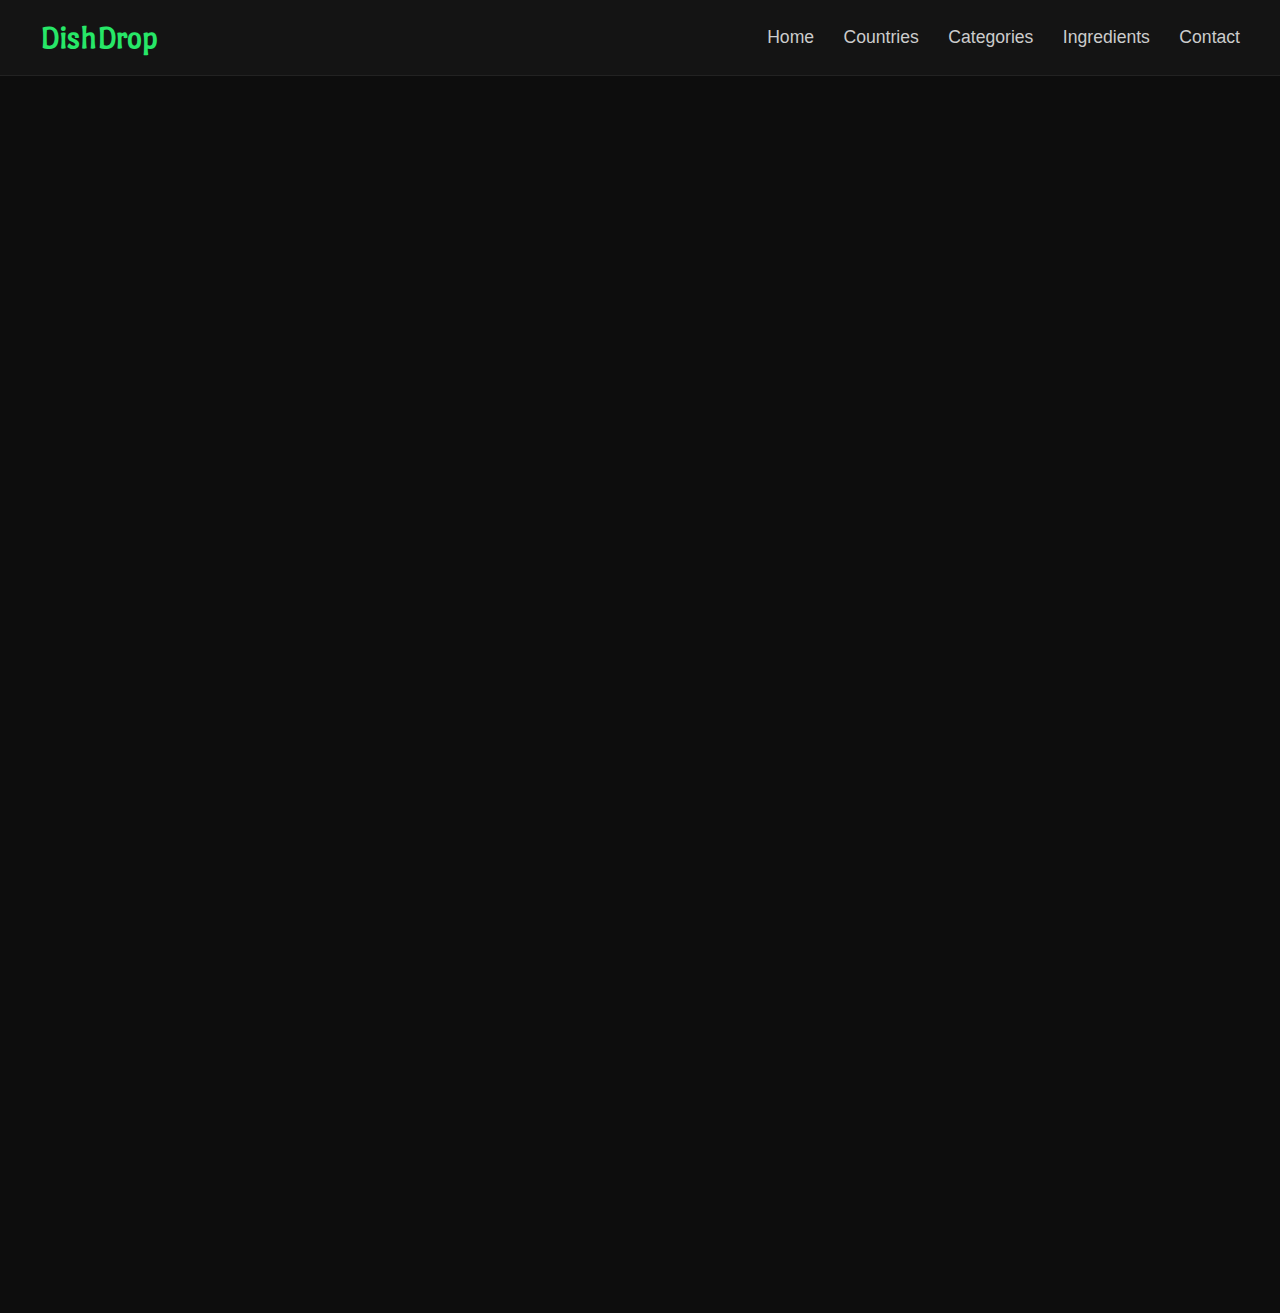
<file: categories/index.html>
<!DOCTYPE html>
<html lang="en">
  <head>
    <meta charset="UTF-8" />
    <meta name="viewport" content="width=device-width, initial-scale=1.0" />
    <title>DishDrop - Categories</title>
    <script src="https://code.jquery.com/jquery-3.6.0.min.js"></script>
    <link
      rel="stylesheet"
      href="https://cdnjs.cloudflare.com/ajax/libs/font-awesome/4.7.0/css/font-awesome.min.css"
    />
    <link rel="stylesheet" href="style.css" />
    <link href="https://unpkg.com/aos@2.3.1/dist/aos.css" rel="stylesheet" />
    <script src="https://unpkg.com/aos@2.3.1/dist/aos.js"></script>
  </head>
  <body>
    <!-- Header -->
    <header class="header" data-aos="fade-down">
      <h1 class="logo" onclick="location.href='../index.html'">DishDrop</h1>
      <nav class="nav">
        <a href="../index.html">Home</a>
        <a href="../countries/index.html">Countries</a>
        <a href="index.html">Categories</a>
        <a href="../ingredients/index.html">Ingredients</a>
        <a href="#Contact">Contact</a>
      </nav>
    </header>

    <main>
      <div id="categories-list" class="categories-list"></div>
      <div class="content" id="content"></div>
    </main>

    <footer class="footer" id="Contact" data-aos="fade-up">
      <div class="footer-container">
        <!-- Column 1: About -->
        <div class="footer-col">
          <h3>DishDrop</h3>
          <p>
            Discover delicious meals, recipes, and cooking inspiration every
            day.
          </p>

          <div class="footer-social">
            <a href="#"><i class="fa fa-facebook"></i></a>
            <a href="#"><i class="fa fa-twitter"></i></a>
            <a href="#"><i class="fa fa-instagram"></i></a>
            <a href="#"><i class="fa fa-youtube-play"></i></a>
            <a href="#"><i class="fa fa-pinterest"></i></a>
          </div>
        </div>

        <!-- Column 2: Links -->
        <div class="footer-col">
          <h4>Useful Links</h4>
          <ul>
            <li><a href="../index.html">Home</a></li>
            <li><a href="../countries/index.html">Countries</a></li>
            <li><a href="index.html">Categories</a></li>
            <li><a href="../ingredients/index.html">Ingredients</a></li>
            <li><a href="#Contact">Contact</a></li>
          </ul>
        </div>

        <!-- Column 3: Newsletter Form -->
        <div class="footer-col">
          <h4>Subscribe</h4>
          <p>Join our newsletter to get the latest recipes.</p>
          <form class="footer-form">
            <input type="email" placeholder="Enter your email" required />
            <button type="submit">Subscribe</button>
          </form>
        </div>
      </div>

      <div class="footer-bottom">
        <p>&copy; 2024 DishDrop. All rights reserved.</p>
      </div>
    </footer>
    <script src="main.js"></script>
  </body>
</html>
</file>
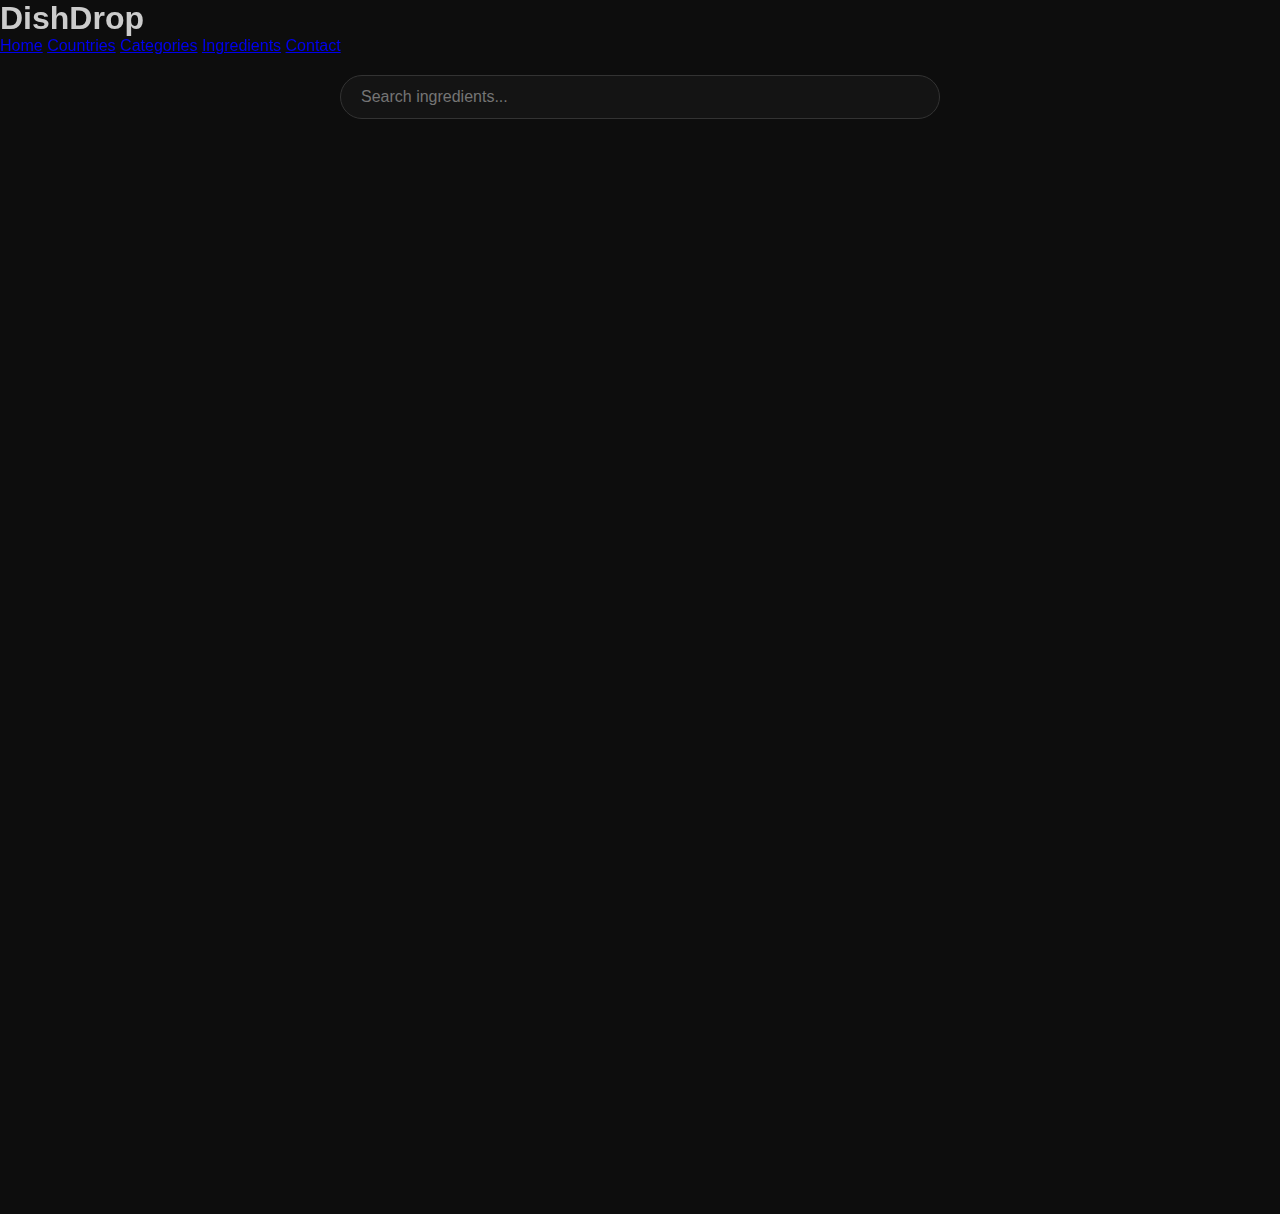
<file: ingredients/index.html>
<!DOCTYPE html>
<html lang="en">
  <head>
    <meta charset="UTF-8" />
    <meta name="viewport" content="width=device-width, initial-scale=1.0" />
    <title>Browse Ingredients - DishDrop</title>
    <meta
      name="description"
      content="Browse our extensive list of ingredients. Find recipes based on the ingredients you have in your kitchen."
    />
    <meta
      name="keywords"
      content="ingredients, food items, cooking materials, recipe finder by ingredient"
    />
    <meta name="author" content="DishDrop" />
    <script src="https://code.jquery.com/jquery-3.6.0.min.js"></script>
    <link
      rel="stylesheet"
      href="https://cdnjs.cloudflare.com/ajax/libs/font-awesome/4.7.0/css/font-awesome.min.css"
    />
    <link rel="stylesheet" href="style.css" />
    <link href="https://unpkg.com/aos@2.3.1/dist/aos.css" rel="stylesheet" />
    <link rel="icon" href="../logo.png" type="image/png">
    <script src="https://unpkg.com/aos@2.3.1/dist/aos.js"></script>
  </head>
  <body>
    <!-- Header -->
    <header class="header" data-aos="fade-down">
      <h1 class="logo" onclick="location.href='../index.html'">DishDrop</h1>
      <nav class="nav">
        <a href="../index.html">Home</a>
        <a href="../countries/index.html">Countries</a>
        <a href="../categories/index.html">Categories</a>
        <a href="index.html">Ingredients</a>
        <a href="#Contact">Contact</a>
      </nav>
    </header>

    <main>
      <div class="search-container">
        <input
          type="text"
          id="ingredient-search"
          placeholder="Search ingredients..."
        />
      </div>

      <div id="ingredients-list" class="ingredients-list"></div>
      <div id="pagination" class="pagination-container"></div>
      <div class="content" id="content"></div>
    </main>

    <footer class="footer" id="Contact" data-aos="fade-up">
      <div class="footer-container">
        <!-- Column 1: About -->
        <div class="footer-col">
          <h3>DishDrop</h3>
          <p>
            Discover delicious meals, recipes, and cooking inspiration every
            day.
          </p>

          <div class="footer-social">
            <a href="#"><i class="fa fa-facebook"></i></a>
            <a href="#"><i class="fa fa-twitter"></i></a>
            <a href="#"><i class="fa fa-instagram"></i></a>
            <a href="#"><i class="fa fa-youtube-play"></i></a>
            <a href="#"><i class="fa fa-pinterest"></i></a>
          </div>
        </div>

        <!-- Column 2: Links -->
        <div class="footer-col">
          <h4>Useful Links</h4>
          <ul>
            <li><a href="../index.html">Home</a></li>
            <li><a href="../countries/index.html">Countries</a></li>
            <li><a href="../categories/index.html">Categories</a></li>
            <li><a href="index.html">Ingredients</a></li>
            <li><a href="#Contact">Contact</a></li>
          </ul>
        </div>

        <!-- Column 3: Newsletter Form -->
        <div class="footer-col">
          <h4>Subscribe</h4>
          <p>Join our newsletter to get the latest recipes.</p>
          <form class="footer-form">
            <input type="email" placeholder="Enter your email" required />
            <button type="submit">Subscribe</button>
          </form>
        </div>
      </div>

      <div class="footer-bottom">
        <p>&copy; 2024 DishDrop. All rights reserved.</p>
      </div>
    </footer>
    <script src="main.js"></script>
  </body>
</html>
</file>
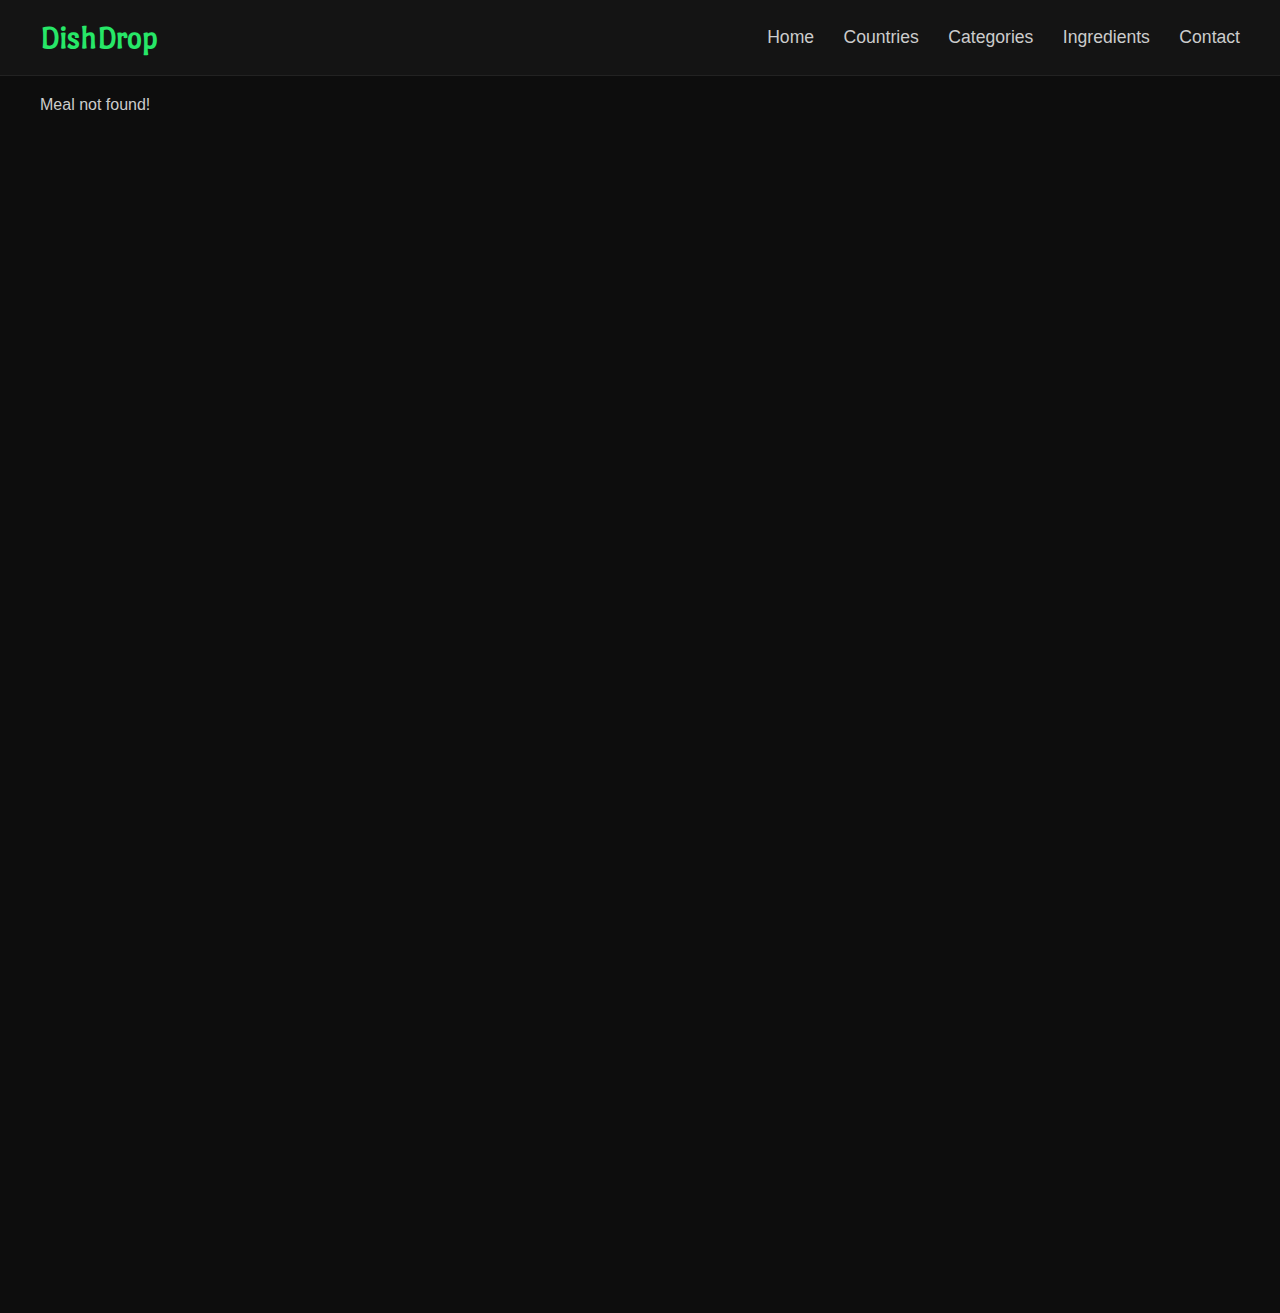
<file: MealDetails/index.html>
<!DOCTYPE html>
<html lang="en">
  <head>
    <meta charset="UTF-8" />
    <meta name="viewport" content="width=device-width, initial-scale=1.0" />
    <title>DishDrop - Meal Details</title>
    <script src="https://code.jquery.com/jquery-3.6.0.min.js"></script>
    <link
      rel="stylesheet"
      href="https://cdnjs.cloudflare.com/ajax/libs/font-awesome/4.7.0/css/font-awesome.min.css"
    />
    <link rel="stylesheet" href="style.css" />
    <link href="https://unpkg.com/aos@2.3.1/dist/aos.css" rel="stylesheet" />
    <script src="https://unpkg.com/aos@2.3.1/dist/aos.js"></script>
  </head>
  <body>
    <!-- Header -->
    <header class="header" data-aos="fade-down">
      <h1 class="logo" onclick="location.href='../index.html'">DishDrop</h1>
      <nav class="nav">
        <a href="../index.html">Home</a>
        <a href="../countries/index.html">Countries</a>
        <a href="../categories/index.html">Categories</a>
        <a href="../ingredients/index.html">Ingredients</a>
        <a href="#Contact">Contact</a>
      </nav>
    </header>

    <main>
      <div class="meal-details" id="meal-details-container">
        <!-- Meal details will be dynamically inserted here -->
      </div>
    </main>

    <footer class="footer" id="Contact" data-aos="fade-up">
      <div class="footer-container">
        <!-- Column 1: About -->
        <div class="footer-col">
          <h3>DishDrop</h3>
          <p>
            Discover delicious meals, recipes, and cooking inspiration every
            day.
          </p>

          <div class="footer-social">
            <a href="#"><i class="fa fa-facebook"></i></a>
            <a href="#"><i class="fa fa-twitter"></i></a>
            <a href="#"><i class="fa fa-instagram"></i></a>
            <a href="#"><i class="fa fa-youtube-play"></i></a>
            <a href="#"><i class="fa fa-pinterest"></i></a>
          </div>
        </div>

        <!-- Column 2: Links -->
        <div class="footer-col">
          <h4>Useful Links</h4>
          <ul>
            <li><a href="../index.html">Home</a></li>
            <li><a href="../countries/index.html">Countries</a></li>
            <li><a href="../categories/index.html">Categories</a></li>
            <li><a href="../ingredients/index.html">Ingredients</a></li>
            <li><a href="#Contact">Contact</a></li>
          </ul>
        </div>

        <!-- Column 3: Newsletter Form -->
        <div class="footer-col">
          <h4>Subscribe</h4>
          <p>Join our newsletter to get the latest recipes.</p>
          <form class="footer-form">
            <input type="email" placeholder="Enter your email" required />
            <button type="submit">Subscribe</button>
          </form>
        </div>
      </div>

      <div class="footer-bottom">
        <p>&copy; 2024 DishDrop. All rights reserved.</p>
      </div>
    </footer>

    <script src="main.js"></script>
  </body>
</html>
</file>
<file: categories/style.css>
@import url("https://fonts.googleapis.com/css2?family=Playfair:ital,opsz,wght@0,5..1200,300..900;1,5..1200,300..900&family=Port+Lligat+Sans&display=swap");
/* ---------------- FONTS ---------------- */
:root {
  --font-main: "Inter", sans-serif;
  --font-title: "Playfair", serif;
  --font-alt: "Port Lligat Sans", sans-serif;

  --green: #27e768;
  --dark: #0d0d0d;
  --dark2: #141414;
  --text: #cccccc;
  --white: #ffffff;
}

/* ---------------- RESET ---------------- */
* {
  margin: 0;
  padding: 0;
  box-sizing: border-box;
}

body {
  background: var(--dark);
  color: var(--text);
  font-family: var(--font-main);
}

/* ---------------- HEADER ---------------- */
.header {
  width: 100%;
  padding: 20px 40px;
  display: flex;
  justify-content: space-between;
  align-items: center;
  background: var(--dark2);
  border-bottom: 1px solid #222;
}

.logo {
  font-family: var(--font-alt);
  font-size: 2rem;
  font-weight: 700;
  color: var(--green);
}

.logo:hover{
  cursor: pointer;
}

.nav a {
  margin-left: 25px;
  text-decoration: none;
  color: var(--text);
  font-size: 1.1rem;
  position: relative;
  transition: color 0.3s;
}

.nav a::before {
  content: "";
  position: absolute;
  left: 0;
  bottom: -3px; /* المسافة تحت النص */
  width: 0;      /* يبدأ من صفر */
  height: 3px;
  border-radius: 20px;
  background-color: var(--green);
  transition: width 0.5s;
}

.nav a:hover {
  color: var(--green);
}

.nav a:hover::before {
  width: 100%; /* يتوسع عند hover */
}


/* ---------------- MAIN ---------------- */
main {
  padding: 20px 30px;
  min-height: calc(100vh - 80px);
  gap: 30px;
  max-width: 1700px;
  margin: 0 auto;
}

.main-content {
  display: flex;
  flex-direction: column;
  gap: 40px;
}

/* ---------------- CATEGORIES ---------------- */
.categories-list{
  display: flex;
  justify-content: center;
  align-items: center;
  gap: 15px;
  flex-wrap: wrap;
}

.category-card {
  background: var(--dark2);
  border: 1px solid #222;
  border-radius: 12px;
  padding: 10px;
  text-align: center;
  transition: transform 0.3s, box-shadow 0.3s;
  cursor: pointer;
}

.category-card img {
  width: 100%;
  object-fit: cover;
  border-radius: 8px;
  margin-bottom: 10px;
}

.category-card h4 {
  color: var(--green);
  font-size: 1.1rem;
  font-weight: 600;
}

/* Hover effect */
.category-card:hover {
  transform: translateY(-5px);
  box-shadow: 0 4px 15px rgba(0, 255, 120, 0.2);
}


/* ---------------- CONTENT GRID ---------------- */
.content {
  display: flex;
  flex-direction: row;
  flex-wrap: wrap;
  gap: 20px;
}

.featured-sec {
  width: 48%;
}

.card {
  display: flex;
  padding: 10px;
  background: var(--dark2);
  border-radius: 12px;
  border: 1px solid #222;
  margin-bottom: 20px;
  justify-content: space-between;
  align-items: center;
  gap: 20px;
}

.card img {
  width: 230px;
  height: 230px;
  border-radius: 10px;
  object-fit: cover;
}

.card-info {
  width: 100%;
  max-width: 60%;
  display: flex;
  flex-direction: column;
  gap: 5px;
}

.card-info h4 {
  font-family: var(--font-title);
  color: var(--white);
  font-size: 1.3rem;
}

.card-info span {
  color: var(--green);
  font-size: 0.9rem;
  font-weight: 600;
}

.card-info p {
  font-size: 0.95rem;
  line-height: 1.5;
  color: var(--text);
  margin-top: 10px;
}

.view-btn {
  margin-top: 15px;
  background: var(--green);
  color: #000;
  border: none;
  padding: 8px 14px;
  border-radius: 6px;
  font-weight: 600;
  cursor: pointer;
}


/* ---------------- FOOTER ---------------- */
.footer {
  background: #111;
  color: #ddd;
  padding: 50px 20px 20px;
  font-family: var(--font-main);
}

.footer-container {
  display: flex;
  flex-wrap: wrap;
  justify-content: space-between;
  gap: 40px;
  max-width: 1200px;
  margin: auto;
}

.footer-col {
  flex: 1 1 250px;
}

.footer-col h3,
.footer-col h4 {
  color: #fff;
  margin-bottom: 15px;
}

.footer-col p {
  line-height: 1.6;
}

.footer-col ul {
  list-style: none;
  padding: 0;
}

.footer-col ul li {
  margin-bottom: 10px;
}

.footer-col ul li a {
  color: #bbb;
  text-decoration: none;
  transition: 0.3s;
}

.footer-col ul li a:hover {
  color: #ff6b6b;
}

.footer-social {
  margin-top: 10px;
}

.footer-social a {
  color: #ddd;
  margin-right: 12px;
  font-size: 20px;
  transition: 0.3s;
}

.footer-social a:hover {
  color: #ff6b6b;
}

.footer-form {
  display: flex;
  gap: 10px;
  margin-top: 10px;
}

.footer-form input {
  padding: 10px;
  width: 70%;
  border: none;
  border-radius: 5px;
  outline: none;
}

.footer-form button {
  padding: 10px 15px;
  border: none;
  background: #ff6b6b;
  color: #fff;
  border-radius: 5px;
  cursor: pointer;
  transition: 0.3s;
}

.footer-form button:hover {
  background: #ff4949;
}

.footer-bottom {
  margin-top: 40px;
  text-align: center;
  padding-top: 15px;
  border-top: 1px solid #222;
  color: #999;
}

/* ---------------- RESPONSIVE ---------------- */
@media (max-width: 1024px) {
  main {
    grid-template-columns: 1fr;
    padding: 20px;
  }

  .sidebar {
    position: relative;
    top: 0;
  }

  .hero h2 {
    font-size: 2.5rem;
  }
}

@media (max-width: 768px) {
  .header {
    padding: 15px 20px;
  }

  .logo {
    font-size: 1.5rem;
  }

  .nav a {
    margin-left: 15px;
    font-size: 1rem;
  }

  .hero h2 {
    font-size: 2rem;
  }

  .search-box {
    flex-direction: column;
    gap: 10px;
  }

  .random-btn {
    width: 100%;
    border-radius: 6px;
  }

  .card {
    flex-direction: column;
    text-align: center;
  }

  .card-info {
    max-width: 100%;
  }

  .card img {
    width: 100%;
    height: auto;
  }

  .category-grid {
    grid-template-columns: repeat(2, 1fr);
  }

  .footer-container {
    flex-direction: column;
    text-align: center;
  }

  .footer-form {
    flex-direction: column;
  }

  .footer-form input {
    width: 100%;
  }
}
</file>
<file: ingredients/style.css>
@import url("https://fonts.googleapis.com/css2?family=Playfair:ital,opsz,wght@0,5..1200,300..900;1,5..1200,300..900&family=Port+Lligat+Sans&display=swap");
/* ---------------- FONTS ---------------- */
:root {
  --font-main: "Inter", sans-serif;
  --font-title: "Playfair", serif;
  --font-alt: "Port Lligat Sans", sans-serif;

  --green: #27e768;
  --dark: #0d0d0d;
  --dark2: #141414;
  --text: #cccccc;
  --white: #ffffff;
}

/* ---------------- RESET ---------------- */
* {
  margin: 0;
  padding: 0;
  box-sizing: border-box;
}

body {
  background: var(--dark);
  color: var(--text);
  font-family: var(--font-main);
}


/* ---------------- MAIN ---------------- */
main {
  padding: 20px 30px;
  min-height: calc(100vh - 80px);
  gap: 30px;
  max-width: 1700px;
  margin: 0 auto;
}

.main-content {
  display: flex;
  flex-direction: column;
  gap: 40px;
}

/* ---------------- INGREDIENTS SEARCH ---------------- */
.search-container {
  width: 100%;
  max-width: 600px;
  margin: 0 auto 30px;
  text-align: center;
}

.search-container input {
  width: 100%;
  padding: 12px 20px;
  font-size: 1rem;
  border-radius: 25px;
  border: 1px solid #333;
  background: var(--dark2);
  color: var(--white);
  outline: none;
  transition: border-color 0.3s;
}

.search-container input:focus {
  border-color: var(--green);
}

/* ---------------- PAGINATION ---------------- */
.pagination-container {
  display: flex;
  justify-content: center;
  gap: 10px;
  margin-top: 30px;
  flex-wrap: wrap;
}

.page-btn {
  background: var(--dark2);
  color: var(--text);
  border: 1px solid #333;
  padding: 8px 14px;
  border-radius: 6px;
  cursor: pointer;
  transition: all 0.3s;
}

.page-btn:hover {
  background: #333;
  color: var(--white);
}

.page-btn.active {
  background: var(--green);
  color: #000;
  border-color: var(--green);
  font-weight: bold;
}

.page-btn:disabled {
  opacity: 0.5;
  cursor: not-allowed;
}

/* ---------------- INGREDIENTS/CATEGORIES ---------------- */
.ingredients-list {
  display: flex;
  justify-content: center;
  align-items: center;
  gap: 15px;
  flex-wrap: wrap;
}

.ingredients-card {
  background: var(--dark2);
  border: 1px solid #222;
  border-radius: 12px;
  padding: 10px;
  text-align: center;
  transition: transform 0.3s, box-shadow 0.3s;
  cursor: pointer;
}

.ingredients-card img {
  width: 100%;
  height: auto;
  max-width: 250px;
  object-fit: cover;
  border-radius: 8px;
  margin-bottom: 10px;
}

.ingredients-card h4 {
  color: var(--green);
  font-size: 1.1rem;
  font-weight: 600;
}

/* Hover effect */
.ingredients-card:hover {
  transform: translateY(-5px);
  box-shadow: 0 4px 15px rgba(0, 255, 120, 0.2);
}

/* ---------------- CONTENT GRID ---------------- */
.content {
  display: flex;
  flex-direction: row;
  flex-wrap: wrap;
  gap: 20px;
}

.featured-sec {
  width: 48%;
}

.card {
  display: flex;
  padding: 10px;
  background: var(--dark2);
  border-radius: 12px;
  border: 1px solid #222;
  margin-bottom: 20px;
  justify-content: space-between;
  align-items: center;
  gap: 20px;
}

.card img {
  width: 230px;
  height: 230px;
  border-radius: 10px;
  object-fit: cover;
  border: 1px solid #222;
  background: #000;
}

.card-info {
  width: 100%;
  max-width: 60%;
  display: flex;
  flex-direction: column;
  gap: 5px;
}

.card-info h4 {
  font-family: var(--font-title);
  color: var(--white);
  font-size: 1.3rem;
}

.card-info span {
  color: var(--green);
  font-size: 0.9rem;
  font-weight: 600;
}

.card-info p {
  font-size: 0.95rem;
  line-height: 1.5;
  color: var(--text);
  margin-top: 10px;
}

.view-btn {
  margin-top: 15px;
  background: var(--green);
  color: #000;
  border: none;
  padding: 8px 14px;
  border-radius: 6px;
  font-weight: 600;
  cursor: pointer;
}


/* ---------------- RESPONSIVE ---------------- */
@media (max-width: 1024px) {
  main {
    grid-template-columns: 1fr;
    padding: 20px;
  }

  .sidebar {
    position: relative;
    top: 0;
  }

  .hero h2 {
    font-size: 2.5rem;
  }
}

@media (max-width: 768px) {
  .header {
    padding: 15px 20px;
  }

  .logo {
    font-size: 1.5rem;
  }

  .nav a {
    margin-left: 15px;
    font-size: 1rem;
  }

  .hero h2 {
    font-size: 2rem;
  }

  .search-box {
    flex-direction: column;
    gap: 10px;
  }

  .random-btn {
    width: 100%;
    border-radius: 6px;
  }

  .card {
    flex-direction: column;
    text-align: center;
  }

  .card-info {
    max-width: 100%;
  }

  .card img {
    width: 100%;
    height: auto;
  }

  .category-grid {
    grid-template-columns: repeat(2, 1fr);
  }

  .footer-container {
    flex-direction: column;
    text-align: center;
  }

  .footer-form {
    flex-direction: column;
  }

  .footer-form input {
    width: 100%;
  }
}
</file>
<file: MealDetails/style.css>
@import url("https://fonts.googleapis.com/css2?family=Playfair:ital,opsz,wght@0,5..1200,300..900;1,5..1200,300..900&family=Port+Lligat+Sans&display=swap");
/* ---------------- FONTS ---------------- */
:root {
  --font-main: "Inter", sans-serif;
  --font-title: "Playfair", serif;
  --font-alt: "Port Lligat Sans", sans-serif;

  --green: #27e768;
  --dark: #0d0d0d;
  --dark2: #141414;
  --text: #cccccc;
  --white: #ffffff;
}

/* ---------------- RESET ---------------- */
* {
  margin: 0;
  padding: 0;
  box-sizing: border-box;
}

body {
  background: var(--dark);
  color: var(--text);
  font-family: var(--font-main);
}

/* ---------------- HEADER ---------------- */
.header {
  width: 100%;
  padding: 20px 40px;
  display: flex;
  justify-content: space-between;
  align-items: center;
  background: var(--dark2);
  border-bottom: 1px solid #222;
}

.logo {
  font-family: var(--font-alt);
  font-size: 2rem;
  font-weight: 700;
  color: var(--green);
}

.logo:hover{
  cursor: pointer;
}

.nav a {
  margin-left: 25px;
  text-decoration: none;
  color: var(--text);
  font-size: 1.1rem;
  position: relative;
  transition: color 0.3s;
}

.nav a::before {
  content: "";
  position: absolute;
  left: 0;
  bottom: -3px; /* المسافة تحت النص */
  width: 0;      /* يبدأ من صفر */
  height: 3px;
  border-radius: 20px;
  background-color: var(--green);
  transition: width 0.5s;
}

.nav a:hover {
  color: var(--green);
}

.nav a:hover::before {
  width: 100%; /* يتوسع عند hover */
}


/* ---------------- MAIN ---------------- */
main {
  padding: 20px 40px;
  min-height: calc(100vh - 80px);
  display: grid;
  gap: 30px;
  max-width: 1600px;
  margin: 0 auto;
}

.main-content {
  display: flex;
  flex-direction: column;
  gap: 40px;
}


/* ---------- Meal Details Page ---------- */

.meal-details-card {
  background: var(--dark2);
  border: 1px solid #222;
  border-radius: 12px;
  padding: 25px;
  margin: 40px auto;
  color: var(--text);
  box-shadow: 0 4px 15px rgba(0, 0, 0, 0.4);
  display: flex;
  flex-direction: row;
  gap: 30px;
}

.meal-details-card img {
  width: 500px;
  height: auto;
  border-radius: 12px;
  object-fit: cover;
  flex-shrink: 0;
}

.meal-details-card .text-area {
  flex: 1;
  display: flex;
  flex-direction: column;
  gap: 15px;
}

.meal-details-card h2 {
  color: var(--white);
  font-size: 2rem;
  margin-bottom: 10px;
}

.meal-details-card h3 {
  color: var(--green);
  font-size: 1.3rem;
  margin-top: 20px;
}

.meal-details-card h4 {
  color: var(--green);
  font-size: 1rem;
  margin-top: 5px;
}

.meal-details-card p {
  font-size: 1rem;
  line-height: 1.6;
  color: var(--text);
}

.meal-details-card ul {
  list-style: disc;
  padding-left: 20px;
}

.meal-details-card ul li {
  margin-bottom: 8px;
  color: var(--text);
}

/* Buttons container inside meal-details-card */
.meal-details-card .text-area > div {
  display: flex;
  gap: 15px;
  margin-top: 20px;
}

/* Common button styles */
.meal-details-card button {
  padding: 10px 20px;
  border: none;
  border-radius: 6px;
  font-weight: 600;
  cursor: pointer;
  transition: transform 0.2s, box-shadow 0.2s, background 0.3s;
  display: flex;
  align-items: center;
  gap: 8px; /* Space between text and icon */
  color: #fff;
}

/* Youtube button */
.meal-details-card button.youtube {
  background-color: #FF0000;
}

.meal-details-card button.youtube:hover {
  background-color: #cc0000;
  transform: translateY(-2px);
  box-shadow: 0 4px 12px rgba(255, 0, 0, 0.4);
}

/* Source button */
.meal-details-card button.source {
  background-color: #555;
}

.meal-details-card button.source:hover {
  background-color: #333;
  transform: translateY(-2px);
  box-shadow: 0 4px 12px rgba(0, 0, 0, 0.4);
}

/* Icon inside button */
.meal-details-card button i {
  font-size: 1rem;
}

/* Responsive for smaller screens */
@media (max-width: 768px) {
  .meal-details-card .text-area > div {
    flex-direction: column;
    gap: 10px;
  }

  .meal-details-card button {
    width: 100%;
    justify-content: center;
  }
}


/* ---------- Responsive ---------- */
@media (max-width: 1024px) {
  .meal-details-card {
    flex-direction: column;
    padding: 20px;
    align-items: center;
  }

  .meal-details-card img {
    width: 80%;
    max-height: 350px;
  }

  .meal-details-card .text-area {
    width: 100%;
  }
}

@media (max-width: 768px) {
  .meal-details-card {
    padding: 15px;
  }

  .meal-details-card h2 {
    font-size: 1.8rem;
  }

  .meal-details-card h3 {
    font-size: 1.2rem;
  }

  .meal-details-card h4 {
    font-size: 0.95rem;
  }

  .meal-details-card p,
  .meal-details-card ul li {
    font-size: 0.95rem;
  }
}





/* ---------------- FOOTER ---------------- */
.footer {
  background: #111;
  color: #ddd;
  padding: 50px 20px 20px;
  font-family: var(--font-main);
}

.footer-container {
  display: flex;
  flex-wrap: wrap;
  justify-content: space-between;
  gap: 40px;
  max-width: 1200px;
  margin: auto;
}

.footer-col {
  flex: 1 1 250px;
}

.footer-col h3,
.footer-col h4 {
  color: #fff;
  margin-bottom: 15px;
}

.footer-col p {
  line-height: 1.6;
}

.footer-col ul {
  list-style: none;
  padding: 0;
}

.footer-col ul li {
  margin-bottom: 10px;
}

.footer-col ul li a {
  color: #bbb;
  text-decoration: none;
  transition: 0.3s;
}

.footer-col ul li a:hover {
  color: #ff6b6b;
}

.footer-social {
  margin-top: 10px;
}

.footer-social a {
  color: #ddd;
  margin-right: 12px;
  font-size: 20px;
  transition: 0.3s;
}

.footer-social a:hover {
  color: #ff6b6b;
}

.footer-form {
  display: flex;
  gap: 10px;
  margin-top: 10px;
}

.footer-form input {
  padding: 10px;
  width: 70%;
  border: none;
  border-radius: 5px;
  outline: none;
}

.footer-form button {
  padding: 10px 15px;
  border: none;
  background: #ff6b6b;
  color: #fff;
  border-radius: 5px;
  cursor: pointer;
  transition: 0.3s;
}

.footer-form button:hover {
  background: #ff4949;
}

.footer-bottom {
  margin-top: 40px;
  text-align: center;
  padding-top: 15px;
  border-top: 1px solid #222;
  color: #999;
}

/* ---------------- RESPONSIVE ---------------- */
@media (max-width: 1024px) {
  main {
    grid-template-columns: 1fr;
    padding: 20px;
  }

  .sidebar {
    position: relative;
    top: 0;
  }

  .hero h2 {
    font-size: 2.5rem;
  }
}

@media (max-width: 768px) {
  .header {
    padding: 15px 20px;
  }

  .logo {
    font-size: 1.5rem;
  }

  .nav a {
    margin-left: 15px;
    font-size: 1rem;
  }

  .hero h2 {
    font-size: 2rem;
  }

  .search-box {
    flex-direction: column;
    gap: 10px;
  }

  .random-btn {
    width: 100%;
    border-radius: 6px;
  }

  .card {
    flex-direction: column;
    text-align: center;
  }

  .card-info {
    max-width: 100%;
  }

  .card img {
    width: 100%;
    height: auto;
  }

  .category-grid {
    grid-template-columns: repeat(2, 1fr);
  }

  .footer-container {
    flex-direction: column;
    text-align: center;
  }

  .footer-form {
    flex-direction: column;
  }

  .footer-form input {
    width: 100%;
  }
}
</file>
